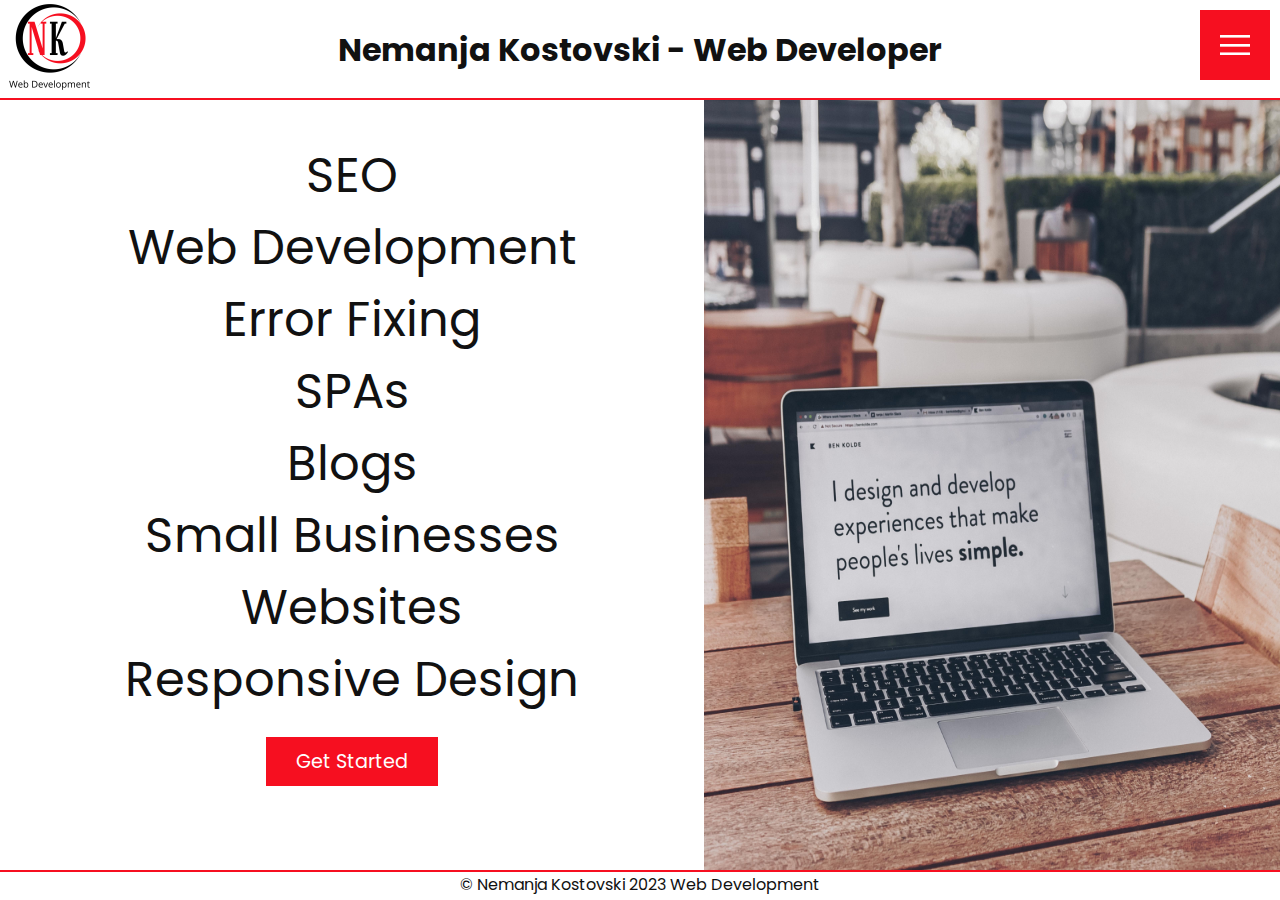
<file: index.html>
<!DOCTYPE html>
<html lang="en">
  <head>
    <meta charset="UTF-8" />
    <meta http-equiv="X-UA-Compatible" content="IE=edge" />
    <meta name="viewport" content="width=device-width, initial-scale=1.0" />
    <meta
      name="google-site-verification"
      content="lBYQ2C7UZjomFGI0CE4UKXgfmyNSXS3g6axwUsKDvT0"
    />
    <meta
      name="description"
      content="This is a simple portfolio website used to show basic information about Nemanja Kostovski, frontend web developer."
    />
    <meta
      name="keywords"
      content="NK, Nemanja Kostovski, Web developer, web development, frontend, JS, HTML, CSS"
    />
    <meta name="author" content="Nemanja Kostovski" />
    <link rel="stylesheet" href="style.css" />
    <link rel="shortcut icon" href="./images/favicon.ico" type="image/x-icon" />
    <title>NK Web Development</title>
  </head>
  <body>
    <header>
      <nav class="nav">
        <img class="logo" src="./images/logo.png" alt="logo NK" />
        <h1 class="head">Nemanja Kostovski - Web Developer</h1>
        <div class="toggle"></div>
      </nav>
      <div class="navigation">
        <ul>
          <li><a href="index.html">Home</a></li>
          <li><a href="about.html">About Me</a></li>
          <li><a href="projects.html">My Projects</a></li>
          <li><a href="contact.html">Contact Me</a></li>
        </ul>
      </div>
    </header>

    <main class="main-home">
      <div class="services">
        <ul>
          <li>SEO</li>
          <li>Web Development</li>
          <li>Error Fixing</li>
          <li>SPAs</li>
          <li>Blogs</li>
          <li>Small Businesses</li>
          <li>Websites</li>
          <li>Responsive Design</li>
        </ul>
        <a href="contact.html" class="btn">Get Started</a>
      </div>
      <img
        src="./images/ben-kolde-bs2Ba7t69mM-unsplash.jpg"
        class="bg-image"
        alt="Happiness"
      />
    </main>
    <footer>
      <p>&#169; Nemanja Kostovski 2023 Web Development</p>
    </footer>
    <script src="script.js"></script>
  </body>
</html>
</file>
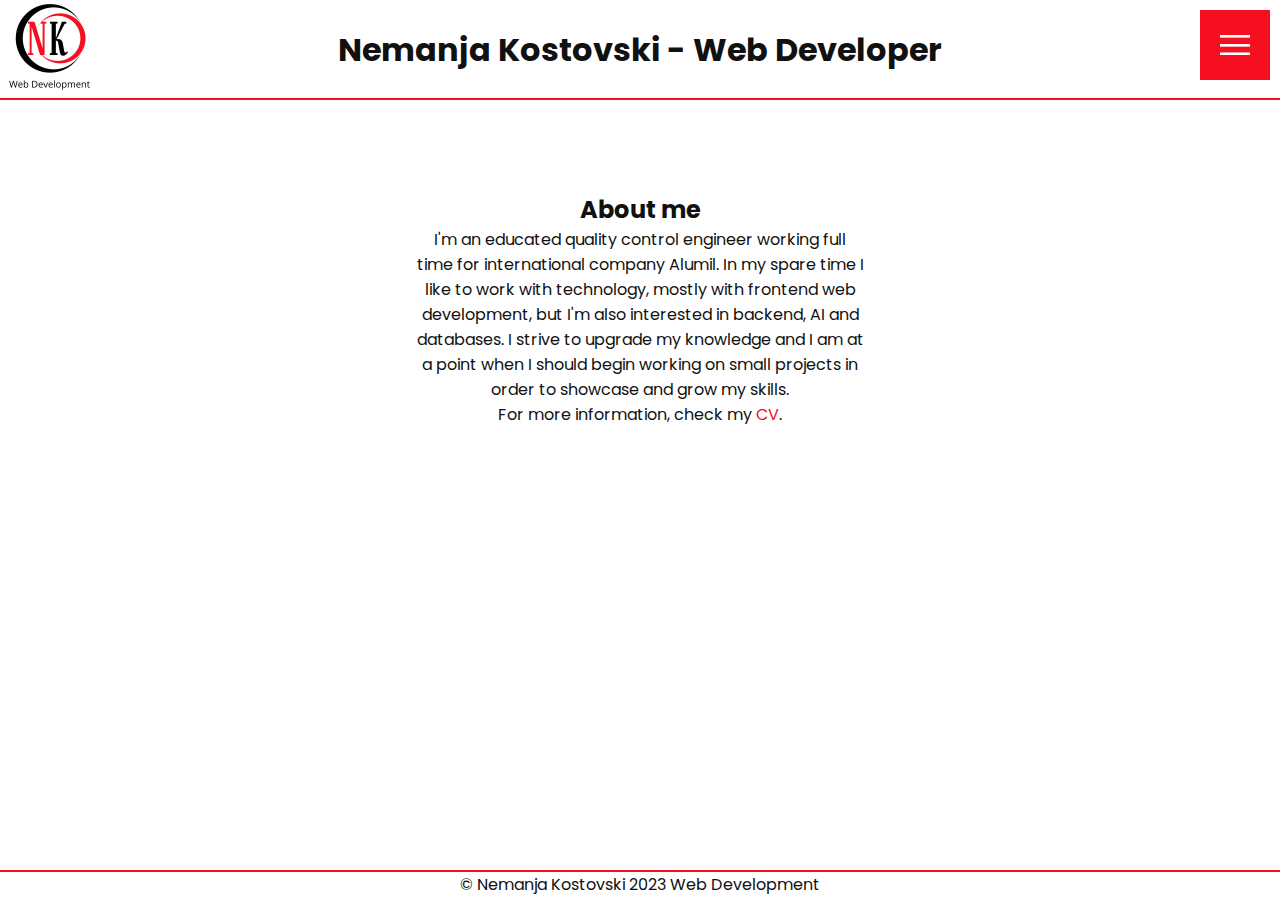
<file: about.html>
<!DOCTYPE html>
<html lang="en">
  <head>
    <meta charset="UTF-8" />
    <meta http-equiv="X-UA-Compatible" content="IE=edge" />
    <meta name="viewport" content="width=device-width, initial-scale=1.0" />
    <link rel="stylesheet" href="style.css" />
    <link rel="shortcut icon" href="./images/favicon.ico" type="image/x-icon" />
    <title>NK Web Development</title>
  </head>
  <body>
    <header>
      <nav class="nav">
        <img class="logo" src="./images/logo.png" alt="logo" />
        <h1 class="head">Nemanja Kostovski - Web Developer</h1>
        <div class="toggle"></div>
      </nav>
      <div class="navigation">
        <ul>
          <li><a href="index.html">Home</a></li>
          <li><a href="about.html">About Me</a></li>
          <li><a href="projects.html">My Projects</a></li>
          <li><a href="contact.html">Contact Me</a></li>
        </ul>
      </div>
    </header>
    <main class="about">
      <h2>About me</h2>
      <p>
        I'm an educated quality control engineer working full time for
        international company Alumil. In my spare time I like to work with
        technology, mostly with frontend web development, but I'm also
        interested in backend, AI and databases. I strive to upgrade my
        knowledge and I am at a point when I should begin working on small
        projects in order to showcase and grow my skills.
      </p>
      <p>
        For more information, check my
        <a href="./images/Nemanja_Kostovski_CV_English_2021.pdf" target="_blank"
          >CV</a
        >.
      </p>
    </main>
    <footer>
      <p>&#169; Nemanja Kostovski 2023 Web Development</p>
    </footer>
    <script src="script.js"></script>
  </body>
</html>
</file>
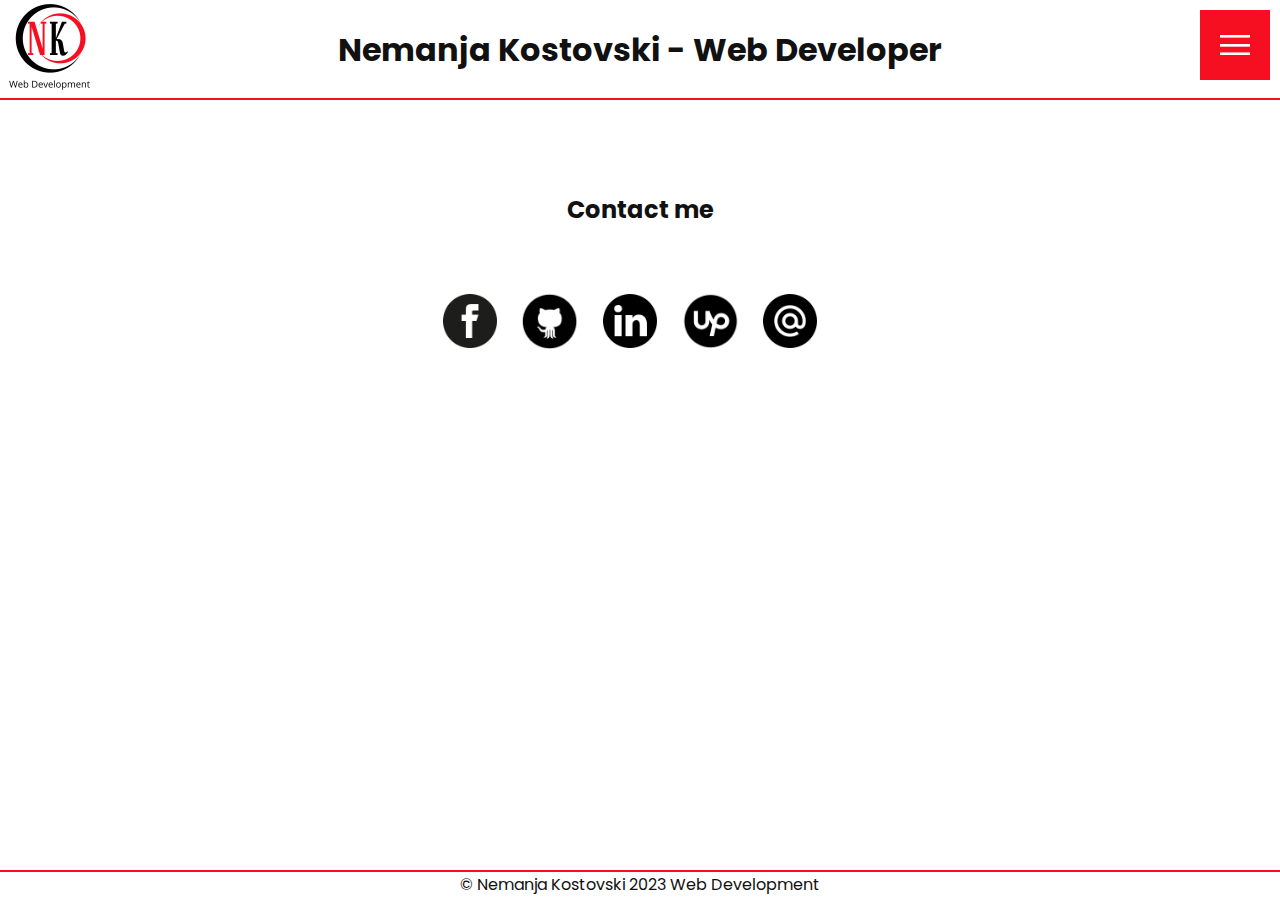
<file: contact.html>
<!DOCTYPE html>
<html lang="en">
  <head>
    <meta charset="UTF-8" />
    <meta http-equiv="X-UA-Compatible" content="IE=edge" />
    <meta name="viewport" content="width=device-width, initial-scale=1.0" />
    <link rel="stylesheet" href="style.css" />
    <link rel="shortcut icon" href="./images/favicon.ico" type="image/x-icon" />
    <title>NK Web Development</title>
  </head>
  <body>
    <header>
      <nav class="nav">
        <img class="logo" src="./images/logo.png" alt="logo" />
        <h1 class="head">Nemanja Kostovski - Web Developer</h1>
        <div class="toggle"></div>
      </nav>
    </header>
    <div class="navigation">
      <ul>
        <li><a href="index.html">Home</a></li>
        <li><a href="about.html">About Me</a></li>
        <li><a href="projects.html">My Projects</a></li>
        <li><a href="contact.html">Contact Me</a></li>
      </ul>
    </div>
    <main class="contact">
      <h2>Contact me</h2>
      <ul class="socialmedia">
        <li>
          <a href="https://www.facebook.com/nemanjakostovski14/" target="_blank"
            ><img
              src="./images/iconfacebook.png"
              alt="facebook"
              class="pic-padding"
          /></a>
        </li>
        <li>
          <a href="https://github.com/nemanjaKostovski" target="_blank"
            ><img src="./images/icongithub.png" alt="github"
          /></a>
        </li>
        <li>
          <a
            href="https://www.linkedin.com/in/nemanja-kostovski-89a440125/"
            target="_blank"
            ><img
              src="./images/iconlinkedin.png"
              alt="linkedin"
              class="pic-padding"
          /></a>
        </li>
        <li>
          <a
            href="https://www.upwork.com/freelancers/~015ba8e8bb70f0ebec"
            target="_blank"
            ><img src="./images/iconupwork.png" alt="upwork"
          /></a>
        </li>
        <li class="mail">
          <a
            ><img
              src="./images/iconmail.png"
              alt="mail"
              class="pic-padding" /></a
          ><span class="mail-text">nemanjakostovski@gmail.com</span>
        </li>
      </ul>
    </main>
    <footer>
      <p>&#169; Nemanja Kostovski 2023 Web Development</p>
    </footer>
    <script src="script.js"></script>
  </body>
</html>
</file>
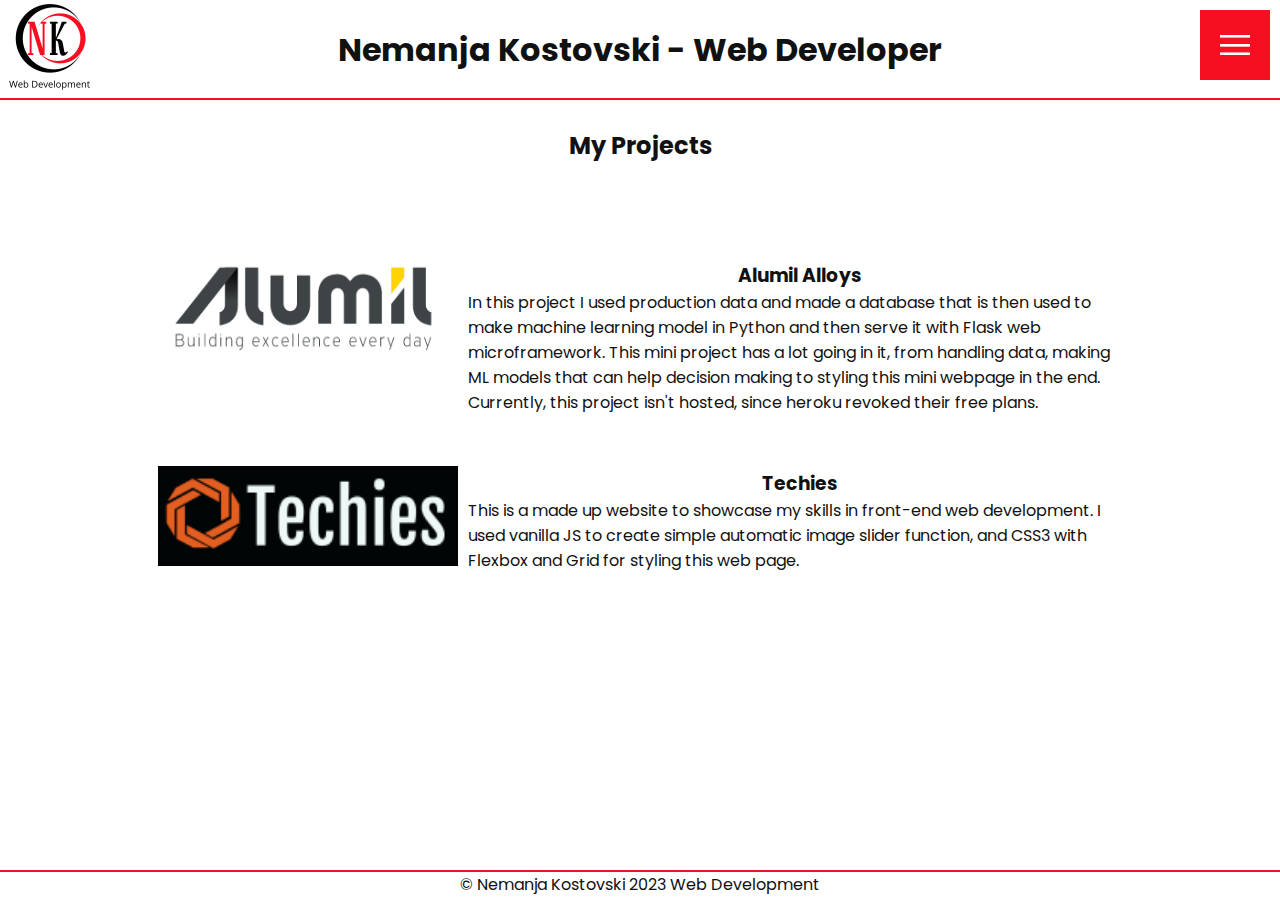
<file: projects.html>
<!DOCTYPE html>
<html lang="en">
  <head>
    <meta charset="UTF-8" />
    <meta http-equiv="X-UA-Compatible" content="IE=edge" />
    <meta name="viewport" content="width=device-width, initial-scale=1.0" />
    <link rel="stylesheet" href="style.css" />
    <link rel="shortcut icon" href="./images/favicon.ico" type="image/x-icon" />
    <title>NK Web Development</title>
  </head>
  <body>
    <header>
      <nav class="nav">
        <img class="logo" src="./images/logo.png" alt="logo" />
        <h1 class="head">Nemanja Kostovski - Web Developer</h1>
        <div class="toggle"></div>
      </nav>
    </header>
    <div class="navigation">
      <ul>
        <li><a href="index.html">Home</a></li>
        <li><a href="about.html">About Me</a></li>
        <li><a href="projects.html">My Projects</a></li>
        <li><a href="contact.html">Contact Me</a></li>
      </ul>
    </div>
    <main class="projects">
      <h2>My Projects</h2>
      <section>
        <a href="http://alumil-alloys.herokuapp.com/" target="_blank">
          <img src="./images/Capture.PNG" alt="Alumil" class="project-img" />
          <div class="project-container">
            <h3>Alumil Alloys</h3>
            <p>
              In this project I used production data and made a database that is
              then used to make machine learning model in Python and then serve
              it with Flask web microframework. This mini project has a lot
              going in it, from handling data, making ML models that can help
              decision making to styling this mini webpage in the end.
              Currently, this project isn't hosted, since heroku revoked their
              free plans.
            </p>
          </div>
        </a>
      </section>
      <section>
        <a href="https://codepen.io/mongoloid14/full/PopVNRq" target="_blank">
          <img src="./images/techies.png" alt="Techies" class="project-img" />
          <div class="project-container">
            <h3>Techies</h3>
            <p>
              This is a made up website to showcase my skills in front-end web
              development. I used vanilla JS to create simple automatic image
              slider function, and CSS3 with Flexbox and Grid for styling this
              web page.
            </p>
          </div>
        </a>
      </section>
    </main>
    <footer>
      <p>&copy; Nemanja Kostovski 2023 Web Development</p>
    </footer>
    <script src="script.js"></script>
  </body>
</html>
</file>
<file: style.css>
@import url("https://fonts.googleapis.com/css?family=Poppins:200,300,400,500,600,700,800,900&display=swap");

/*Variables*/

:root {
  --primary-color: #f60f20;
  --black: #111;
}

/*Basic styles*/

* {
  box-sizing: border-box;
  margin: 0;
  padding: 0;
}

html,
body {
  font-family: "Poppins", sans-serif;
  color: var(--black);
}

/*Header*/

.nav {
  display: flex;
  flex-direction: row;
  text-align: center;
  width: 100%;
  height: 100px;
  z-index: 20;
  border-bottom: var(--primary-color) 2px solid;
  position: fixed;
  background-color: #fff;
}

.logo {
  position: fixed;
  top: 0;
  left: 0;
  width: 100px;
  height: 100px;
  z-index: 20;
}

.head {
  position: fixed;
  width: 100%;
  padding-top: 2%;
  z-index: 20;
  top: 0;
}

/*Menu navigation*/

.toggle {
  position: fixed;
  top: 10px;
  right: 10px;
  width: 70px;
  height: 70px;
  background: var(--primary-color) url(../images/menu.png);
  background-size: 30px;
  background-position: center;
  background-repeat: no-repeat;
  z-index: 20;
  cursor: pointer;
}

.toggle.active {
  background: var(--primary-color) url(../images/close.png);
  background-size: 25px;
  background-position: center;
  background-repeat: no-repeat;
}
.navigation {
  position: fixed;
  top: 0;
  left: 100%;
  width: 100%;
  height: 100%;
  background-color: #fff;
  z-index: 15;
  display: flex;
  justify-content: center;
  align-items: center;
}

.navigation.active {
  left: 0;
}

.navigation ul {
  position: relative;
}

.navigation ul li {
  position: relative;
  list-style: none;
  text-align: center;
}

.navigation ul li a {
  font-size: 2.2rem;
  color: #111;
  text-decoration: none;
  font-weight: 300;
}

.navigation ul li a:hover {
  color: var(--primary-color);
}

/*Links*/

a {
  text-decoration: none;
  color: var(--black);
}

li a:hover {
  color: var(--primary-color);
}

.about p a {
  color: var(--primary-color);
}

/*Footer*/

footer {
  position: fixed;
  height: 30px;
  width: 100%;
  border-top: var(--primary-color) 2px solid;
  bottom: 0;
  background-color: #fff;
  text-align: center;
  z-index: 25;
}

/* Home page */

.main-home {
  display: flex;
  flex-direction: row;
  width: 100%;
}

.services {
  padding-top: 140px;
  list-style: none;
  text-align: center;
  font-size: 3rem;
  width: 55%;
}

.bg-image {
  position: absolute;
  right: 0;
  width: 45%;
  height: 100vh;
}

/* Button */

.btn {
  cursor: pointer;
  display: inline-block;
  background: var(--primary-color);
  color: #fff;
  font-size: 1.2rem;
  text-decoration: none;
  padding: 10px 30px;
  margin: 20px 0;
  border: 0;
}

.btn:hover {
  transform: scale(0.98);
}

/* About page */

.about {
  display: flex;
  flex-direction: column;
  align-items: center;
  text-align: center;
  width: 100%;
  padding: 15%;
}

.about p {
  width: 50%;
}

/*Projects page*/

/*Projects can now be added in html and will appear the same as alumil project*/

.projects {
  padding-top: 10%;
}

.projects h2 {
  text-align: center;
  padding-bottom: 5%;
}

.projects h3 {
  text-align: center;
  padding-top: 2%;
}

.projects a:hover {
  box-shadow: 0 10px 30px rgba(0, 0, 0, 0.3);
}

.projects a {
  display: flex;
  padding: 2%;
}

.project-img {
  margin: 1%;
  width: 300px;
  height: 100px;
}

.project-container {
  display: flex;
  flex-direction: column;
}

.projects section {
  margin-left: 10%;
  display: flex;
  flex-direction: row;
  width: 80%;
}

/*Contact page*/

.contact {
  padding-top: 15%;
}

.contact h2 {
  text-align: center;
  padding-bottom: 5%;
}

.socialmedia {
  display: flex;
  justify-content: center;
}
.socialmedia li {
  margin-right: 20px;
  list-style: none;
}

.socialmedia li a img {
  width: 60px;
  height: 60px;
}

.socialmedia li a img:hover {
  background-color: var(--primary-color);
  box-shadow: 0 10px 30px rgba(0, 0, 0, 0.3);
  border-radius: 50%;
}

.pic-padding {
  padding: 3px;
}

.mail-text {
  position: absolute;
  visibility: hidden;
}

.mail:hover .mail-text {
  visibility: visible;
}

/*Height MQ*/
/*This is so that home page is displayed properly on monitors that are lower resolution than HD*/
@media only screen and (max-height: 658px) {
  .services {
    font-size: 2rem;
  }
}

/*Media Queries for mobile screens*/

@media only screen and (max-width: 576px) {
  /*Navigation and footer*/
  .nav h1 {
    visibility: hidden;
  }
  .nav .logo,
  .toggle {
    width: 30%;
  }

  .toggle {
    background-size: 40px;
  }

  .toggle.active {
    background-size: 35px;
  }

  footer p {
    padding-top: 5px;
    font-size: 0.8rem;
  }

  /*Home page*/

  .bg-image {
    visibility: hidden;
  }

  .services ul {
    list-style: none;
  }

  .services {
    font-size: 1.7rem;
    width: 90%;
    margin-left: 5%;
    margin-bottom: 10%;
  }

  /*About me*/

  .about {
    padding-top: 30%;
  }

  .about p {
    width: 90%;
  }

  /*Projects*/

  .projects h2 {
    padding-top: 30%;
  }

  .projects section a {
    flex-direction: column;
    align-content: center;
    margin-bottom: 20%;
  }

  .projects section {
    margin-left: 8%;
  }

  .projects a {
    padding: 0%;
  }

  /*Contact*/

  .contact {
    margin-bottom: 10%;
    width: 90%;
    margin-left: 5%;
  }

  .contact h2 {
    padding-top: 20%;
  }

  .socialmedia {
    margin-left: 5%;
    flex-direction: column;
    align-items: center;
  }

  .mail {
    display: flex;
    flex-direction: column;
  }

  .mail-text {
    left: 15%;
    top: 90%;
  }
}

/*For tablets*/
@media only screen and (min-width: 577px) and (max-width: 1023px) {
  .projects h2 {
    padding-top: 10%;
  }
}
</file>
